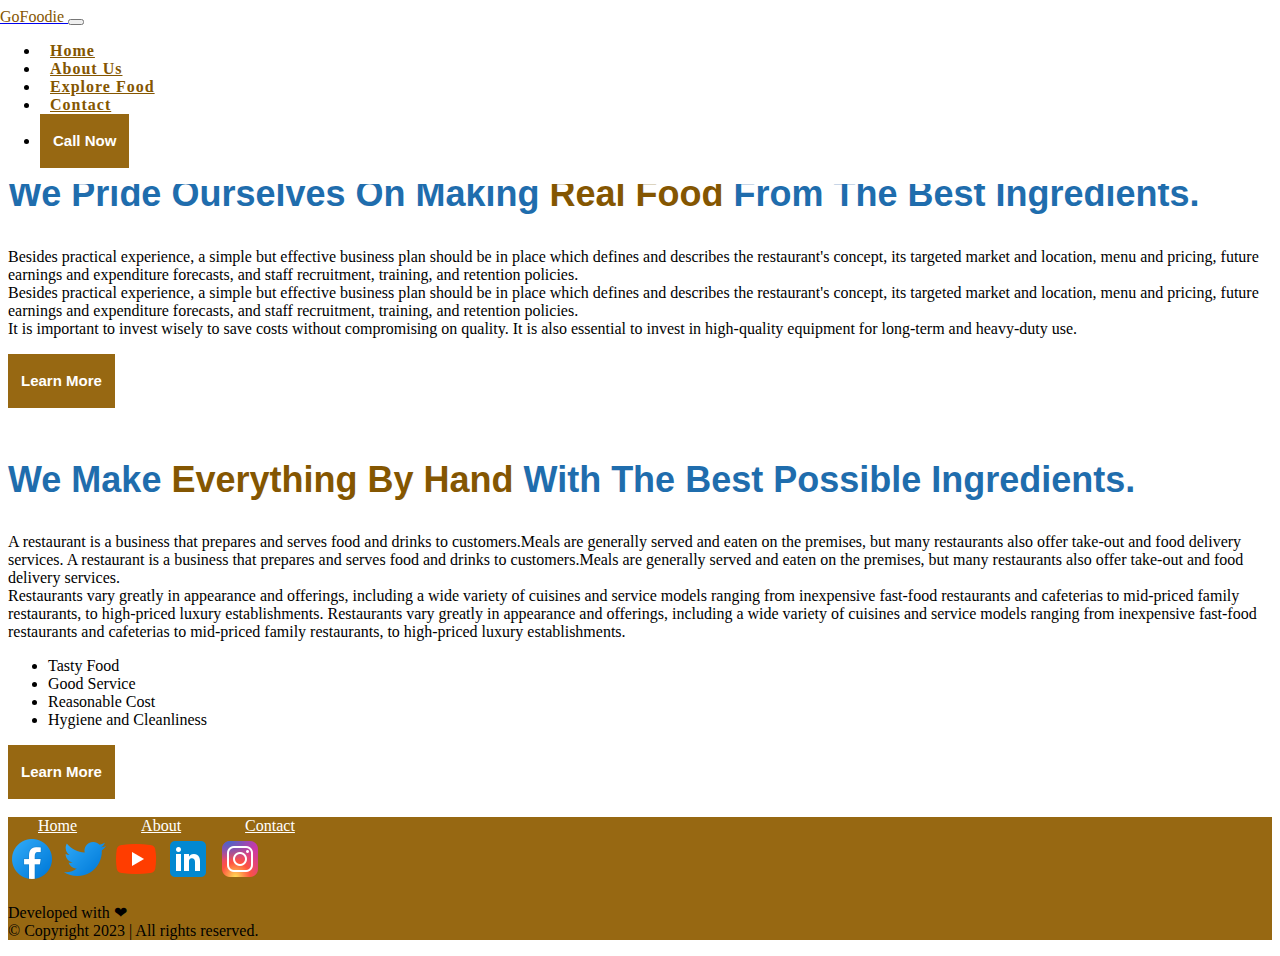
<file: About.html>
<!DOCTYPE html>
<html lang="en">
  <head>
    <meta charset="UTF-8" />
    <meta name="viewport" content="width=device-width, initial-scale=1.0" />
    <title>Gofoodie about</title>
    <link rel="icon" href="./assets/images/icon-meta.png" />
    <link
      href="https://cdn.jsdelivr.net/npm/bootstrap@5.3.0/dist/css/bootstrap.min.css"
      rel="stylesheet"
      integrity="sha384-9ndCyUaIbzAi2FUVXJi0CjmCapSmO7SnpJef0486qhLnuZ2cdeRhO02iuK6FUUVM"
      crossorigin="anonymous"
    />

    <link rel="stylesheet" href="./assets/css/style.css" />
  </head>

  <body>
    <header>
      <nav class="navbar navbar-expand-lg navigation-wrap">
        <div class="container">
          <a class="navbar-brand" href="./">
            <span class="fw-bold">GoFoodie</span>
          </a>
          <button
            class="navbar-toggler"
            type="button"
            data-bs-toggle="collapse"
            data-bs-target="#navbarNav"
            aria-controls="navbarNav"
            aria-expanded="false"
            aria-label="Toggle navigation"
          >
            <span class="navbar-toggler-icon"></span>
          </button>
          <div class="collapse navbar-collapse" id="navbarNav">
            <ul class="navbar-nav ms-auto">
              <li class="nav-item">
                <a class="nav-link" href="./">Home</a>
              </li>
              <li class="nav-item">
                <a class="nav-link" href="#">About Us</a>
              </li>
              <li class="nav-item">
                <a class="nav-link" href="./">Explore Food</a>
              </li>
              <li class="nav-item">
                <a class="nav-link" href="./Contact.html">Contact</a>
              </li>
              <li>
                <button href="tel:9999999" class="main-btn">Call Now</button>
              </li>
            </ul>
          </div>
        </div>
      </nav>
    </header>

    <section id="about">
      <br /><br /><br />
      <div class="row">
        <div class="col-sm-12">
          <div class="text-center pb-4">
            <h2>About <span>Us</span></h2>
          </div>
        </div>
      </div>
      <div class="about-section wrapper">
        <div class="container">
          <div class="row align-items-center">
            <div cl ass="col-lg-5 col-md-12 text-sec">
              <h2>
                We pride ourselves on making <span>real food</span> from the
                best ingredients.
              </h2>
              <p class="drop-in-2">
                Besides practical experience, a simple but effective business
                plan should be in place which defines and describes the
                restaurant's concept, its targeted market and location, menu and
                pricing, future earnings and expenditure forecasts, and staff
                recruitment, training, and retention policies. <br />Besides
                practical experience, a simple but effective business plan
                should be in place which defines and describes the restaurant's
                concept, its targeted market and location, menu and pricing,
                future earnings and expenditure forecasts, and staff
                recruitment, training, and retention policies.<br />
                It is important to invest wisely to save costs without
                compromising on quality. It is also essential to invest in
                high-quality equipment for long-term and heavy-duty use.
              </p>
              <button class="main-btn mt-4">Learn More</button>
            </div>
          </div>
        </div>
      </div>
    </section>
    <br />
    <section id="about2">
      <div class="food-type wrapper">
        <div class="container">
          <div class="row aligns-item-center">
            <div clas s="col-lg-5 col-md-12 text-sec mb-lg-0 mb-5">
              <h2>
                We make <span>everything by hand</span> with the best possible
                ingredients.
              </h2>
              <p class="drop-in-2">
                A restaurant is a business that prepares and serves food and
                drinks to customers.Meals are generally served and eaten on the
                premises, but many restaurants also offer take-out and food
                delivery services. A restaurant is a business that prepares and
                serves food and drinks to customers.Meals are generally served
                and eaten on the premises, but many restaurants also offer
                take-out and food delivery services.
                <br />
                Restaurants vary greatly in appearance and offerings, including
                a wide variety of cuisines and service models ranging from
                inexpensive fast-food restaurants and cafeterias to mid-priced
                family restaurants, to high-priced luxury establishments.
                Restaurants vary greatly in appearance and offerings, including
                a wide variety of cuisines and service models ranging from
                inexpensive fast-food restaurants and cafeterias to mid-priced
                family restaurants, to high-priced luxury establishments.
              </p>
              <ul class="list-unstyled py-3">
                <li>Tasty Food</li>
                <li>Good Service</li>
                <li>Reasonable Cost</li>
                <li>Hygiene and Cleanliness</li>
              </ul>
              <button class="main-btn mt-4">Learn More</button>
            </div>
          </div>
        </div>
      </div>
      <br />
    </section>

    <section id="footer">
      <div class="footer py-5">
        <div class="container">
          <div class="row">
            <div class="col-md-12 text-center">
              <a href="./index.html" class="footer-link">Home</a>
              <a href="#" class="footer-link">About</a>
              <a href="./Contact.html" class="footer-link">Contact</a>
              <div class="footer-social pt-4 text-center">
                <a href="#"><img src="assets/images/facebook.png" alt="" /></a>
                <a href="#"><img src="assets/images/twitter.png" alt="" /></a>
                <a href="#"><img src="assets/images/youtube.png" alt="" /></a>
                <a href="#"><img src="assets/images/linked.png" alt="" /></a>
                <a href="#"><img src="assets/images/instagram.png" alt="" /></a>
              </div>
            </div>

            <div class="col-sm-12">
              <div class="footer-copy">
                <div class="copy-right text-center pt-5">
                  <p class="text-light">
                    Developed with ❤<br />&copy; Copyright 2023 | All rights
                    reserved.
                  </p>
                </div>
              </div>
            </div>
          </div>
        </div>
      </div>
    </section>

    <script
      src="https://cdn.jsdelivr.net/npm/bootstrap@5.0.2/dist/js/bootstrap.bundle.min.js"
      integrity="sha384-MrcW6ZMFYlzcLA8Nl+NtUVF0sA7MsXsP1UyJoMp4YLEuNSfAP+JcXn/tWtIaxVXM"
      crossorigin="anonymous"
    ></script>
  </body>
</html>
</file>
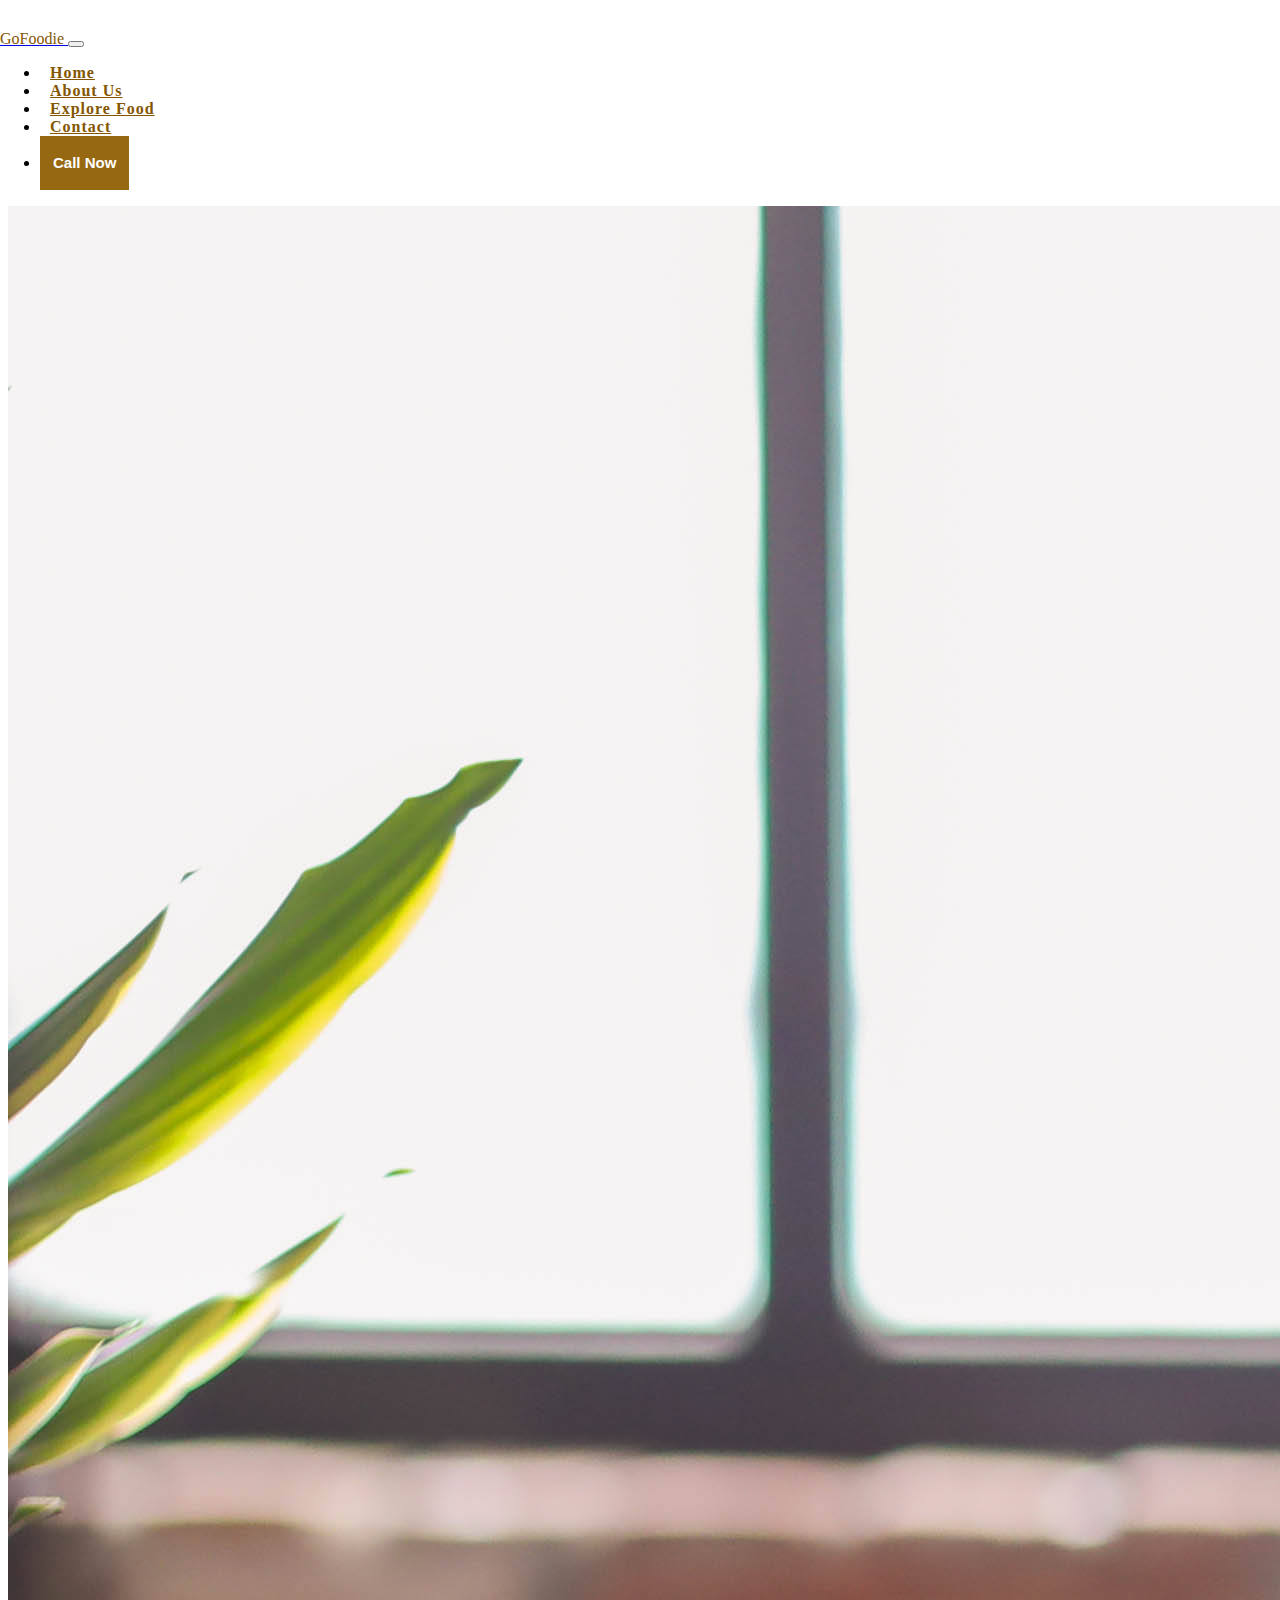
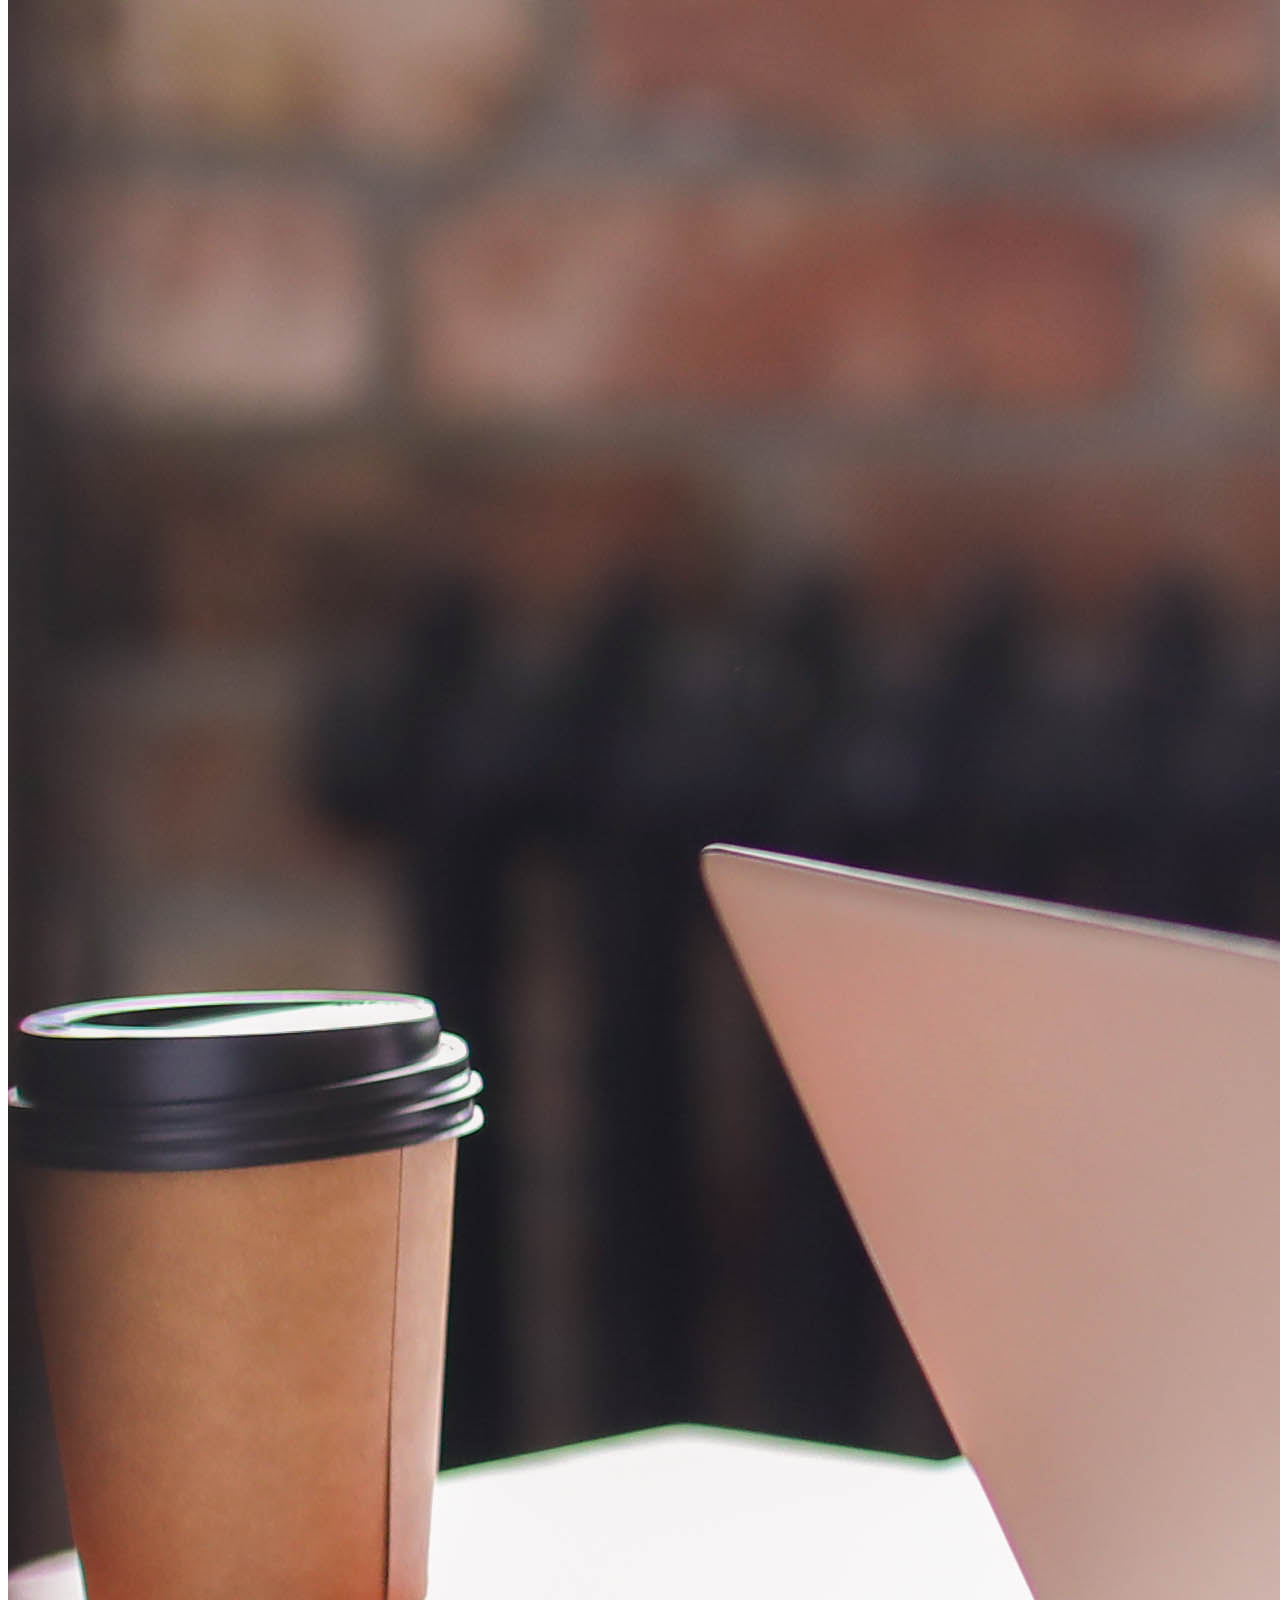
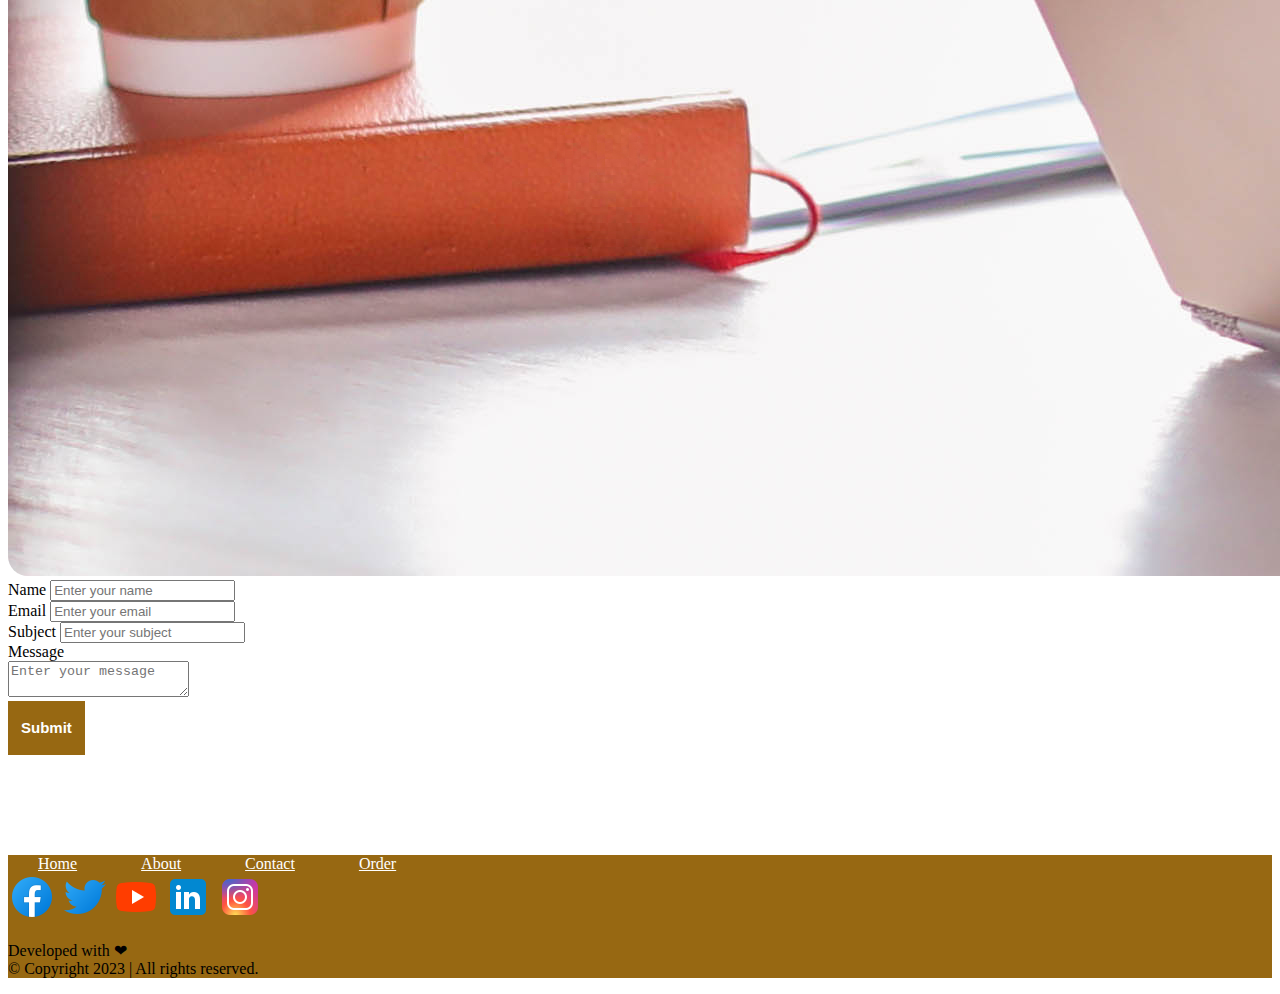
<file: Contact.html>
<!DOCTYPE html>
<html lang="en">

<head>
    <meta charset="UTF-8">
    <meta name="viewport" content="width=device-width, initial-scale=1.0">
    <title>Gofoodie contact</title>
    <link rel="stylesheet" href="./assets/css/style.css" />
    <link rel="icon" href="./assets/images/icon-meta.png">
    <link
      href="https://cdn.jsdelivr.net/npm/bootstrap@5.3.0/dist/css/bootstrap.min.css"
      rel="stylesheet"
      integrity="sha384-9ndCyUaIbzAi2FUVXJi0CjmCapSmO7SnpJef0486qhLnuZ2cdeRhO02iuK6FUUVM"
      crossorigin="anonymous"
    />
</head>

<body>

    <header>
        <nav class="navbar navbar-expand-lg navigation-wrap">
            <div class="container">
                <a class="navbar-brand" href="./"> <span class="fw-bold">GoFoodie</span> 
                </a>
                <button class="navbar-toggler" type="button" data-bs-toggle="collapse" data-bs-target="#navbarNav"
                    aria-controls="navbarNav" aria-expanded="false" aria-label="Toggle navigation">
                    <span class="navbar-toggler-icon"></span>
                </button>
                <div class="collapse navbar-collapse" id="navbarNav">
                    <ul class="navbar-nav ms-auto">
                        <li class="nav-item">
                            <a class="nav-link" href="./">Home</a>
                        </li>
                        <li class="nav-item">
                            <a class="nav-link" href="./About.html">About Us</a>
                        </li>
                        <li class="nav-item">
                            <a class="nav-link" href="./">Explore Food</a>
                        </li>
                        <li class="nav-item">
                            <a class="nav-link" href="./Contact.html">Contact</a>
                        </li>
                        <li>
                            <button href="tel:9999999" class="main-btn">Call Now</button>
                        </li>
                    </ul>
                </div>
            </div>
        </nav>
    </header>

    <section id="contact">
        <div class="contact-section">
            <div class="container">
                <div class="row">
                    <div class="col-sm-12">
                        <div class="text-center pb-4">
                            <h2>Contact <span>Us</span></h2>
                        </div>
                    </div>
                </div>
                <div class="row">
                    <div class="col-sm-6 mb-4">
                        <img src="assets/images/contact.jpg" alt="" class="img-fluid">
                    </div>
                    <div class="col-sm-6 mb-4">
                        <form action="#">

                            <div class="form-group">
                                <label for="name">Name</label>
                                <input type="text" name="name" id="name" class="form-control"
                                    placeholder="Enter your name">
                            </div>

                            <div class="form-group">
                                <label for="email">Email</label>
                                <input type="email" name="email" id="email" class="form-control"
                                    placeholder="Enter your email">
                            </div>

                            <div class="form-group">
                                <label for="subject">Subject</label>
                                <input type="text" name="subject" id="subject" class="form-control"
                                    placeholder="Enter your subject">
                            </div>

                            <div class="form-group">
                                <label for="message">Message</label><br>
                                <textarea name="message" id="" cols="20" rows="2"
                                    placeholder="Enter your message"></textarea>
                            </div>

                            <button type="submit" class="main-btn">Submit</button>

                        </form>
                    </div>
                </div>
            </div>
        </div>
    </section>

    <section id="footer">
        <div class="footer py-5">
            <div class="container">
                <div class="row">
                    <div class="col-md-12 text-center">
                        <a href="/" class="footer-link">Home</a>
                        <a href="./About.html" class="footer-link">About</a>
                        <a href="./Contact.html" class="footer-link">Contact</a>
                        <a href="/" class="footer-link">Order</a>
                        <div class="footer-social pt-4 text-center">
                            <a href="#"><img src="assets/images/facebook.png" alt=""></a>
                            <a href="#"><img src="assets/images/twitter.png" alt=""></a>
                            <a href="#"><img src="assets/images/youtube.png" alt=""></a>
                            <a href="#"><img src="assets/images/linked.png" alt=""></a>
                            <a href="#"><img src="assets/images/instagram.png" alt=""></a>
                        </div>
                    </div>

                    <div class="col-sm-12">
                        <div class="footer-copy">
                            <div class="copy-right text-center pt-5">
                                <p class="text-light"> Developed with ❤<br>&copy; Copyright 2023 | All rights reserved.</p>
                            </div>
                        </div>
                    </div>

                </div>
            </div>
        </div>
    </section>
    <script src="https://cdn.jsdelivr.net/npm/bootstrap@5.0.2/dist/js/bootstrap.bundle.min.js"
        integrity="sha384-MrcW6ZMFYlzcLA8Nl+NtUVF0sA7MsXsP1UyJoMp4YLEuNSfAP+JcXn/tWtIaxVXM"
        crossorigin="anonymous"></script>

</body>

</html>
</file>
<file: assets/css/style.css>
h2 {
    font-weight: 700;
    font-size: 2.25rem;
    text-transform: capitalize;
    font-family: 'Quicksand', sans-serif;
    color: #1f6dad;
    line-height: 3rem;
}
span{
    color: #845601;
}



/* header navbar*/

.navigation-wrap {
    position: fixed;
    background-color: #fff;
    width: 100%;
    left: 0;
    z-index: 10;
}

.navigation-wrap .nav-item {
    padding: 0 0.625rem;
    transition: all 200ms linear;
}

/* .navbar-toggler {
    outline: unset;
    border: unset;
    box-shadow: none;
} */

.navbar-toggler:focus {
    outline: unset;
    border: unset;
    box-shadow: none;
}

.nav-link {
    font-size: 1 rem;
    font-weight: 600;
    text-transform: capitalize;
    color:#845601;
    letter-spacing: 1px;
}

/* .navigation-wrap .main-btn {
    padding: 0.3125rem 1.4375rem;
    box-shadow: none;
    margin-left: 0.625rem;
} */



.main-btn {
    display: inline-block;
    padding: 0.625rem;
    line-height: 1.75rem;
    background-color: #976812;
    border: 0.1875rem solid #976812;
    color: #fff;
    font-size: 0.9375rem;
    font-weight: 600;
    text-transform: capitalize;
    box-shadow: 0p 2px 10px -1px rgb(0 0 0 /19%);
}


.top-banner {
    width: 100%;
    height: 100vh;
    background: url('../images/background.jpg') no-repeat center;
    background-size: cover;
    /* padding: 16.875rem 0 9.375rem; */
    padding: 17.875rem 0 9.375rem;

}

.top-banner h1{
    color: #fff;
    width: 30em;
}
.top-banner p{
    color: #999;
}


/*work section*/
.work-section{
    width: 100%;
    margin: auto;
    margin-bottom: 50px;
}

.work-section h2 {
    text-align: center;
    margin-top: 50px;
    margin-bottom: 100px;
}
.work-section img{
    height: 200px;
    width: 200px;
    border-radius: 50%;
    margin-bottom: 50px;
    margin-top: 50px;
    border: 2px solid var(--primary-color);
    cursor: pointer;
    transition: transform .2s;
}

.work-section img:hover{
    box-shadow: 10px 5px 10px #788acb;
    transform: scale(1.5);
}

.work-section p{
    margin-bottom: 30px;
    text-transform: capitalize;
    color: #333;
    font-size: 20px;
    letter-spacing: 2px;
}

/*about*/
/* .about-section {
    background-color: #fff;
}

.about-section .card,
.about-section .card img {
    border-radius: 0.625rem;
}

.about-section .text-sec {
    padding-left: 2rem;
} */

/* food */
.explore-food{
    margin: 100px;
}
.explore-food h2{
    margin-bottom: 100px;
}
.explore-food .card {
    border: none;
    background-color: transparent;
    border-radius: 0.9375rem;
}

.explore-food h4{
    color: #333;
    font-size: 20px;
    font-weight: 400;
}
.explore-food .card img {
    border-radius: 0.9375rem;
    height: 250px;
    width: 500px;
    transition: transform .2s;
    cursor: pointer;
}

.explore-food .card img:hover{
    transform: scale(0.9);
    box-shadow: 10px 10px 10px #788acb;
}

.explore-food .card span {
    display: block;
    font-size: 1.5rem;
    font-weight: 700;
    color: var(--primary-color);
    padding-bottom: 1rem;
    border-bottom: 0.0625rem solid #eee;
}

.explore-food .card span del {
    color: var(--text-gray);
    margin-left: 0.5rem;
}

.explore-food .btn{
    width: 60px;
    height: 25px;
    font-size: 12px;
    margin-left: 40px;
    padding: 3px;
}

/*Footer*/
.footer {
    background-color: #976812;
}

.footer .footer-link {
    font-size: 1rem;
    color: #fff;
    padding: 0 1.875rem;
}

.footer a:hover {
    color: #000 !important;
}

.footer a i {
    font-size: 1.5rem;
    color: #fff;
    padding: 0 1rem;
}

/* story part*/

.story-section {
    width: 100%;
    height: 28.125rem;
    background: url('../images/story.jpg') no-repeat center;
    background-size: cover;
    padding-top: 100px;
    text-align: center;
}

.story-section h2 {
    color: #fff;
}
.story-section p{
    color: #d1c7c7;
}

/*contact*/

.contact-section{
    margin-bottom: 100px;
}
 .contact-section img{
    border-radius: 20px;
    margin-top: 20px;
}


@media (max-width: 767px) {
    h1 {
        font-size: 2.8rem;
    }

    .top-banner h1{
        font-size: 30px;
        max-width: 100%;
        line-height: 1.5;
    }

    .top-banner p{
        font-size: 10px;
        line-height: 1.5;
    }

    h2 {
        font-size: 2rem;
        line-height: 2.0625rem;
    }

    .top-banner {
        padding: 10.875rem 0 9.375rem;
        height: 80vh;
    }

    .work-section h2{
        text-align: center;
    }

    .work-section img{
        height: 200px;
        width: 200px;
    }

    .work-section p{
        margin-bottom: 0px;
    }

    .story-section {
        height: auto;
        padding: 3rem 0;
    }

    .story-section h2{
        font-size: 20px;
        margin-left: 100px;
    }

    .story-section p{
        font-size: 12px;
        margin-left: 100px;
    }

    .explore-food {
        margin: 20px;
    }

    .testimonial-section .carousel-item {
        padding: 11rem 3.125rem;
    }

    .testimonial-section .carousel-item .carousel-caption p {
    font-size: 15px;
    line-height:1;
    }

    .newsletter {
        width: 75%;
    }

    .newsletter .main-btn {
        width: 100%;
        margin-top: 1rem;
    }

    .contact-section input{
        width: 100%;
    }    

    .footer .footer-link,
    .footer a i{
        padding: 0 0.7rem;
    }
}
</file>
